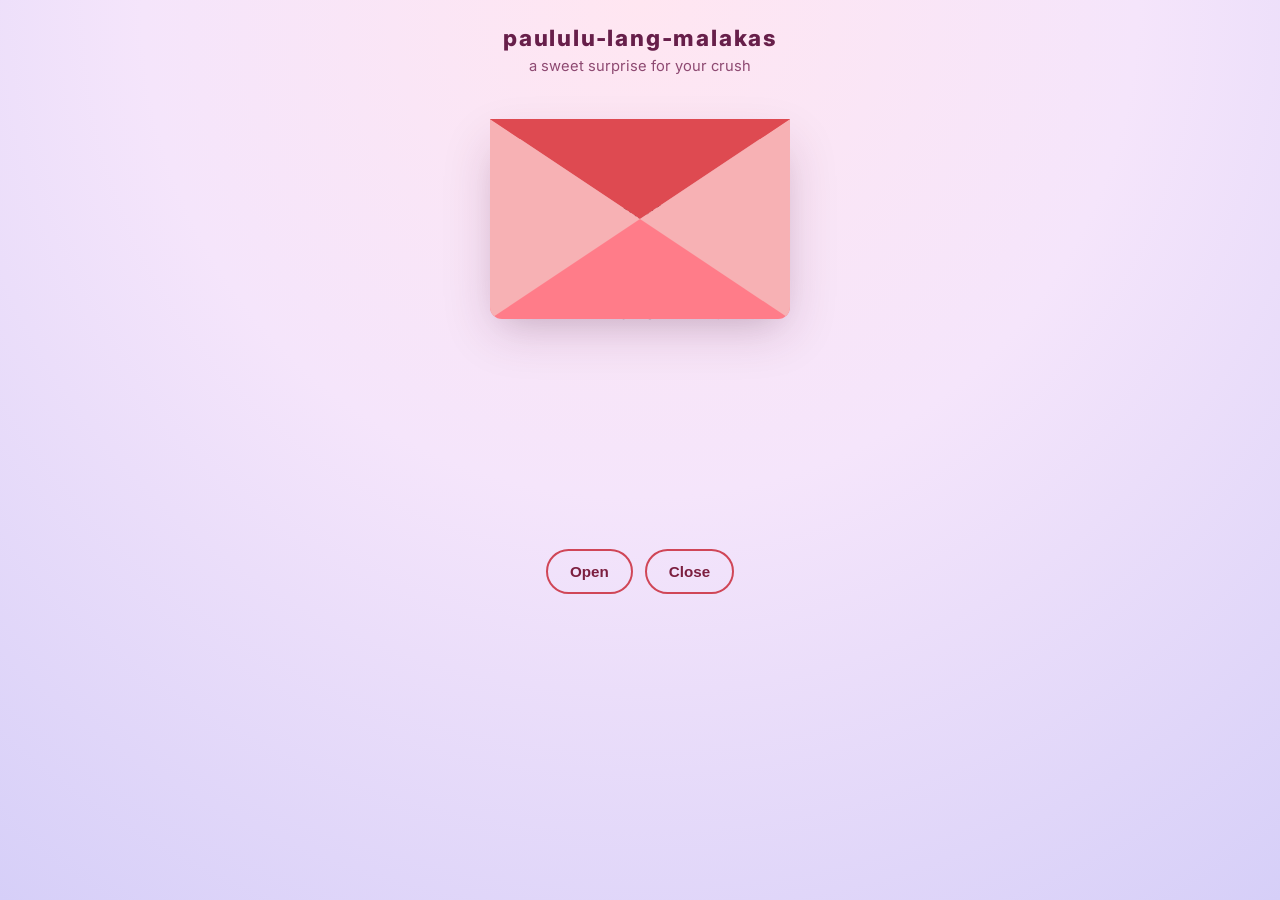
<file: index.html>
<!DOCTYPE html>
<html lang="en">
  <head>
    <meta charset="UTF-8" />
    <meta name="viewport" content="width=device-width, initial-scale=1.0" />
    <title>Paululu Lang Malakas</title>
    <link rel="preconnect" href="https://fonts.googleapis.com" />
    <link rel="preconnect" href="https://fonts.gstatic.com" crossorigin />
    <link
      href="https://fonts.googleapis.com/css2?family=Dancing+Script:wght@400..700&family=Inter:wght@400;600&display=swap"
      rel="stylesheet" />
    <link rel="stylesheet" href="styles.css" />
  </head>
  <body>
    <main class="page">
      <header class="site-brand">
        <div class="brand-name">paululu-lang-malakas</div>
        <div class="brand-tag">a sweet surprise for your crush</div>
      </header>
      <section class="envelope-stage">
        <div
          id="envelope"
          class="envelope close"
          role="button"
          aria-label="Open the love letter"
          tabindex="0"
        >
          <div class="front flap"></div>
          <div class="front pocket"></div>
          <div class="letter">
            <div class="letter-header">To: Crush</div>
          <p class="letter-text">Dear crush, >PERAM 5 HUNDRED</p>
            <p class="letter-text">PERAM 5 HUNDRED ,</p>
            <p class="letter-text">PERAM 5 HUNDRED .</p>
          </div>
          <div class="hearts">
            <div class="heart a1"></div>
            <div class="heart a2"></div>
            <div class="heart a3"></div>
          </div>
        </div>
      </section>

      <div class="controls">
        <button id="open">Open</button>
        <button id="reset">Close</button>
      </div>
    </main>

    <script src="script.js"></script>
  </body>
</html>
</file>
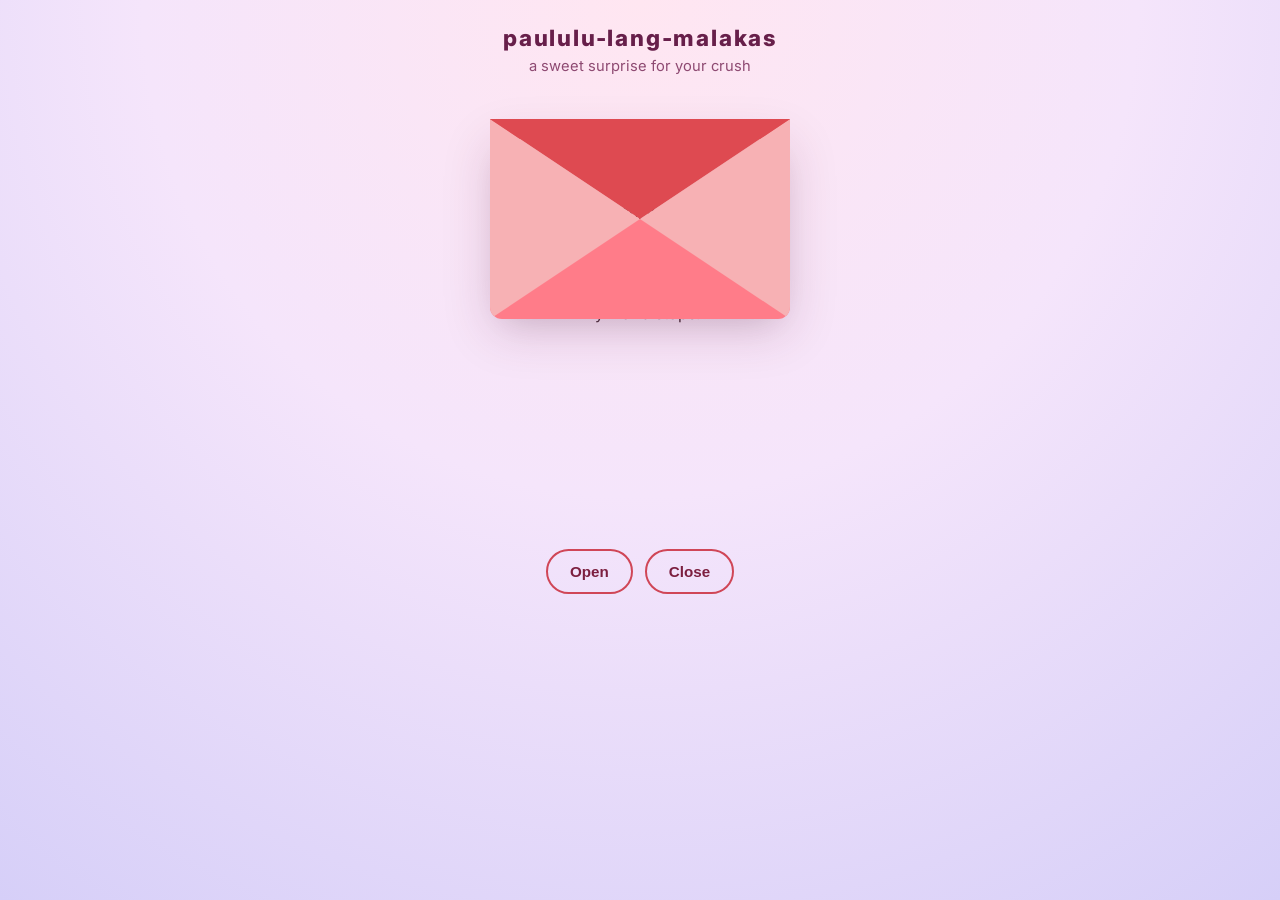
<file: love letter2 code/index.html>
<!DOCTYPE html>
<html lang="en">
  <head>
    <meta charset="UTF-8" />
    <meta name="viewport" content="width=device-width, initial-scale=1.0" />
    <title>Paululu Lang Malakas</title>
    <link rel="preconnect" href="https://fonts.googleapis.com" />
    <link rel="preconnect" href="https://fonts.gstatic.com" crossorigin />
    <link
      href="https://fonts.googleapis.com/css2?family=Dancing+Script:wght@400..700&family=Inter:wght@400;600&display=swap"
      rel="stylesheet" />
    <link rel="stylesheet" href="styles.css" />
  </head>
  <body>
    <main class="page">
      <header class="site-brand">
        <div class="brand-name">paululu-lang-malakas</div>
        <div class="brand-tag">a sweet surprise for your crush</div>
      </header>
      <section class="envelope-stage">
        <div
          id="envelope"
          class="envelope close"
          role="button"
          aria-label="Open the love letter"
          tabindex="0"
        >
          <div class="front flap"></div>
          <div class="front pocket"></div>
          <div class="letter">
            <div class="letter-header">To: Crush</div>
            <p class="letter-text">Dear crush, you are so beautiful</p>
            <p class="letter-text">That every time I see you,</p>
            <p class="letter-text">my world stops.</p>
          </div>
          <div class="hearts">
            <div class="heart a1"></div>
            <div class="heart a2"></div>
            <div class="heart a3"></div>
          </div>
        </div>
      </section>

      <div class="controls">
        <button id="open">Open</button>
        <button id="reset">Close</button>
      </div>
    </main>

    <script src="script.js"></script>
  </body>
</html>
</file>
<file: styles.css>
:root {
  color-scheme: dark;
  color: #3c173e;
  font-family: "Inter", system-ui, sans-serif;
}

* {
  box-sizing: border-box;
}

html,
body {
  margin: 0;
  min-height: 100%;
}

body {
  background: radial-gradient(circle at top, #ffe6f1 0%, #f5e5fb 45%, #d6cff8 100%);
  display: flex;
  justify-content: center;
  align-items: center;
  padding: 24px;
}

.page {
  width: min(100%, 430px);
  text-align: center;
}

.site-brand {
  margin-bottom: 26px;
}

.brand-name {
  font-size: 1.4rem;
  font-weight: 800;
  letter-spacing: 0.08em;
  text-transform: lowercase;
  color: #671f4a;
}

.brand-tag {
  margin-top: 6px;
  font-size: 0.92rem;
  color: #8e4a72;
}

.envelope-stage {
  position: relative;
  min-height: 420px;
  padding-top: 18px;
}

.envelope {
  position: relative;
  width: 300px;
  height: 190px;
  margin: 0 auto;
  border-radius: 0 0 12px 12px;
  background: linear-gradient(180deg, #e96163 0%, #d04657 100%);
  box-shadow: 0 24px 50px rgba(84, 0, 55, 0.16);
  cursor: pointer;
  transition: transform 0.3s ease;
}

.envelope:focus-visible {
  outline: 3px solid rgba(255, 255, 255, 0.8);
  outline-offset: 6px;
}

.envelope:hover {
  transform: translateY(-3px);
}

.envelope::before {
  content: "";
  position: absolute;
  top: 20px;
  left: 50%;
  transform: translateX(-50%);
  width: 130px;
  height: 20px;
  background: rgba(255, 255, 255, 0.28);
  border-radius: 999px;
}

.front {
  position: absolute;
  width: 0;
  height: 0;
  z-index: 3;
}

.flap {
  left: 0;
  right: 0;
  margin: 0 auto;
  border-left: 150px solid transparent;
  border-right: 150px solid transparent;
  border-bottom: 90px solid transparent;
  border-top: 100px solid #de4a51;
  transform-origin: top;
  pointer-events: none;
}

.pocket {
  left: 0;
  right: 0;
  margin: 0 auto;
  border-left: 150px solid #f7b1b4;
  border-right: 150px solid #f7b1b4;
  border-bottom: 100px solid #ff7c89;
  border-top: 100px solid transparent;
  border-bottom-left-radius: 12px;
  border-bottom-right-radius: 12px;
}

.letter {
  position: absolute;
  left: 5%;
  right: 5%;
  top: 20px;
  bottom: 12px;
  background: #fff;
  border-radius: 14px;
  box-shadow: 0 20px 32px rgba(0, 0, 0, 0.12);
  padding: 24px 20px 20px;
  transform: translateY(0);
  transition: transform 0.45s ease 0.1s;
  z-index: 1;
}

.letter-header {
  color: #9e2c51;
  font-family: "Dancing Script", cursive;
  font-size: 1rem;
  margin-bottom: 16px;
}

.letter-text {
  color: #4b2a3c;
  font-size: 1rem;
  line-height: 1.7;
  margin: 0 0 10px;
}

.letter-text:last-child {
  margin-bottom: 0;
}

.open .flap {
  transform: rotateX(180deg);
  transition: transform 0.5s ease;
  z-index: 1;
}

.close .flap {
  transform: rotateX(0deg);
  transition: transform 0.5s ease;
  z-index: 5;
}

.close .letter {
  transform: translateY(0);
}

.open .letter {
  transform: translateY(-80px);
}

.hearts {
  position: absolute;
  top: 84px;
  left: 0;
  right: 0;
  z-index: 2;
  pointer-events: none;
}

.heart {
  position: absolute;
  bottom: 0;
  width: 36px;
  height: 34px;
  opacity: 0;
}

.heart::before,
.heart::after {
  position: absolute;
  content: "";
  width: 18px;
  height: 28px;
  background: #e81c70;
  border-radius: 18px 18px 0 0;
}

.heart::before {
  left: 9px;
  transform: rotate(-45deg);
}

.heart::after {
  left: 0;
  transform: rotate(45deg);
}

.open .heart {
  opacity: 1;
}

.a1 {
  left: 18%;
  animation: heartRise 3s ease-in forwards 0.4s;
}

.a2 {
  left: 52%;
  animation: heartRise 3.6s ease-in forwards 0.55s;
}

.a3 {
  left: 72%;
  animation: heartRise 4s ease-in forwards 0.7s;
}

@keyframes heartRise {
  0% {
    transform: translateY(0) scale(0.65);
    opacity: 0;
  }
  40% {
    opacity: 1;
  }
  100% {
    transform: translateY(-250px) scale(1);
    opacity: 0;
  }
}

.controls {
  display: flex;
  justify-content: center;
  gap: 12px;
  margin-top: 28px;
}

button {
  border: 2px solid #d04657;
  border-radius: 999px;
  background: transparent;
  padding: 12px 22px;
  color: #7c1f3f;
  font-weight: 700;
  font-size: 0.95rem;
  cursor: pointer;
  transition: transform 0.2s ease, background-color 0.2s ease, color 0.2s ease;
}

button:hover,
button:focus-visible {
  background-color: #d04657;
  color: #fff;
  transform: translateY(-2px);
}

button:focus-visible {
  outline: none;
}
</file>
<file: love letter2 code/styles.css>
:root {
  color-scheme: dark;
  color: #3c173e;
  font-family: "Inter", system-ui, sans-serif;
}

* {
  box-sizing: border-box;
}

html,
body {
  margin: 0;
  min-height: 100%;
}

body {
  background: radial-gradient(circle at top, #ffe6f1 0%, #f5e5fb 45%, #d6cff8 100%);
  display: flex;
  justify-content: center;
  align-items: center;
  padding: 24px;
}

.page {
  width: min(100%, 430px);
  text-align: center;
}

.site-brand {
  margin-bottom: 26px;
}

.brand-name {
  font-size: 1.4rem;
  font-weight: 800;
  letter-spacing: 0.08em;
  text-transform: lowercase;
  color: #671f4a;
}

.brand-tag {
  margin-top: 6px;
  font-size: 0.92rem;
  color: #8e4a72;
}

.envelope-stage {
  position: relative;
  min-height: 420px;
  padding-top: 18px;
}

.envelope {
  position: relative;
  width: 300px;
  height: 190px;
  margin: 0 auto;
  border-radius: 0 0 12px 12px;
  background: linear-gradient(180deg, #e96163 0%, #d04657 100%);
  box-shadow: 0 24px 50px rgba(84, 0, 55, 0.16);
  cursor: pointer;
  transition: transform 0.3s ease;
}

.envelope:focus-visible {
  outline: 3px solid rgba(255, 255, 255, 0.8);
  outline-offset: 6px;
}

.envelope:hover {
  transform: translateY(-3px);
}

.envelope::before {
  content: "";
  position: absolute;
  top: 20px;
  left: 50%;
  transform: translateX(-50%);
  width: 130px;
  height: 20px;
  background: rgba(255, 255, 255, 0.28);
  border-radius: 999px;
}

.front {
  position: absolute;
  width: 0;
  height: 0;
  z-index: 3;
}

.flap {
  left: 0;
  right: 0;
  margin: 0 auto;
  border-left: 150px solid transparent;
  border-right: 150px solid transparent;
  border-bottom: 90px solid transparent;
  border-top: 100px solid #de4a51;
  transform-origin: top;
  pointer-events: none;
}

.pocket {
  left: 0;
  right: 0;
  margin: 0 auto;
  border-left: 150px solid #f7b1b4;
  border-right: 150px solid #f7b1b4;
  border-bottom: 100px solid #ff7c89;
  border-top: 100px solid transparent;
  border-bottom-left-radius: 12px;
  border-bottom-right-radius: 12px;
}

.letter {
  position: absolute;
  left: 5%;
  right: 5%;
  top: 20px;
  bottom: 12px;
  background: #fff;
  border-radius: 14px;
  box-shadow: 0 20px 32px rgba(0, 0, 0, 0.12);
  padding: 24px 20px 20px;
  transform: translateY(0);
  transition: transform 0.45s ease 0.1s;
  z-index: 1;
}

.letter-header {
  color: #9e2c51;
  font-family: "Dancing Script", cursive;
  font-size: 1rem;
  margin-bottom: 16px;
}

.letter-text {
  color: #4b2a3c;
  font-size: 1rem;
  line-height: 1.7;
  margin: 0 0 10px;
}

.letter-text:last-child {
  margin-bottom: 0;
}

.open .flap {
  transform: rotateX(180deg);
  transition: transform 0.5s ease;
  z-index: 1;
}

.close .flap {
  transform: rotateX(0deg);
  transition: transform 0.5s ease;
  z-index: 5;
}

.close .letter {
  transform: translateY(0);
}

.open .letter {
  transform: translateY(-80px);
}

.hearts {
  position: absolute;
  top: 84px;
  left: 0;
  right: 0;
  z-index: 2;
  pointer-events: none;
}

.heart {
  position: absolute;
  bottom: 0;
  width: 36px;
  height: 34px;
  opacity: 0;
}

.heart::before,
.heart::after {
  position: absolute;
  content: "";
  width: 18px;
  height: 28px;
  background: #e81c70;
  border-radius: 18px 18px 0 0;
}

.heart::before {
  left: 9px;
  transform: rotate(-45deg);
}

.heart::after {
  left: 0;
  transform: rotate(45deg);
}

.open .heart {
  opacity: 1;
}

.a1 {
  left: 18%;
  animation: heartRise 3s ease-in forwards 0.4s;
}

.a2 {
  left: 52%;
  animation: heartRise 3.6s ease-in forwards 0.55s;
}

.a3 {
  left: 72%;
  animation: heartRise 4s ease-in forwards 0.7s;
}

@keyframes heartRise {
  0% {
    transform: translateY(0) scale(0.65);
    opacity: 0;
  }
  40% {
    opacity: 1;
  }
  100% {
    transform: translateY(-250px) scale(1);
    opacity: 0;
  }
}

.controls {
  display: flex;
  justify-content: center;
  gap: 12px;
  margin-top: 28px;
}

button {
  border: 2px solid #d04657;
  border-radius: 999px;
  background: transparent;
  padding: 12px 22px;
  color: #7c1f3f;
  font-weight: 700;
  font-size: 0.95rem;
  cursor: pointer;
  transition: transform 0.2s ease, background-color 0.2s ease, color 0.2s ease;
}

button:hover,
button:focus-visible {
  background-color: #d04657;
  color: #fff;
  transform: translateY(-2px);
}

button:focus-visible {
  outline: none;
}
</file>
